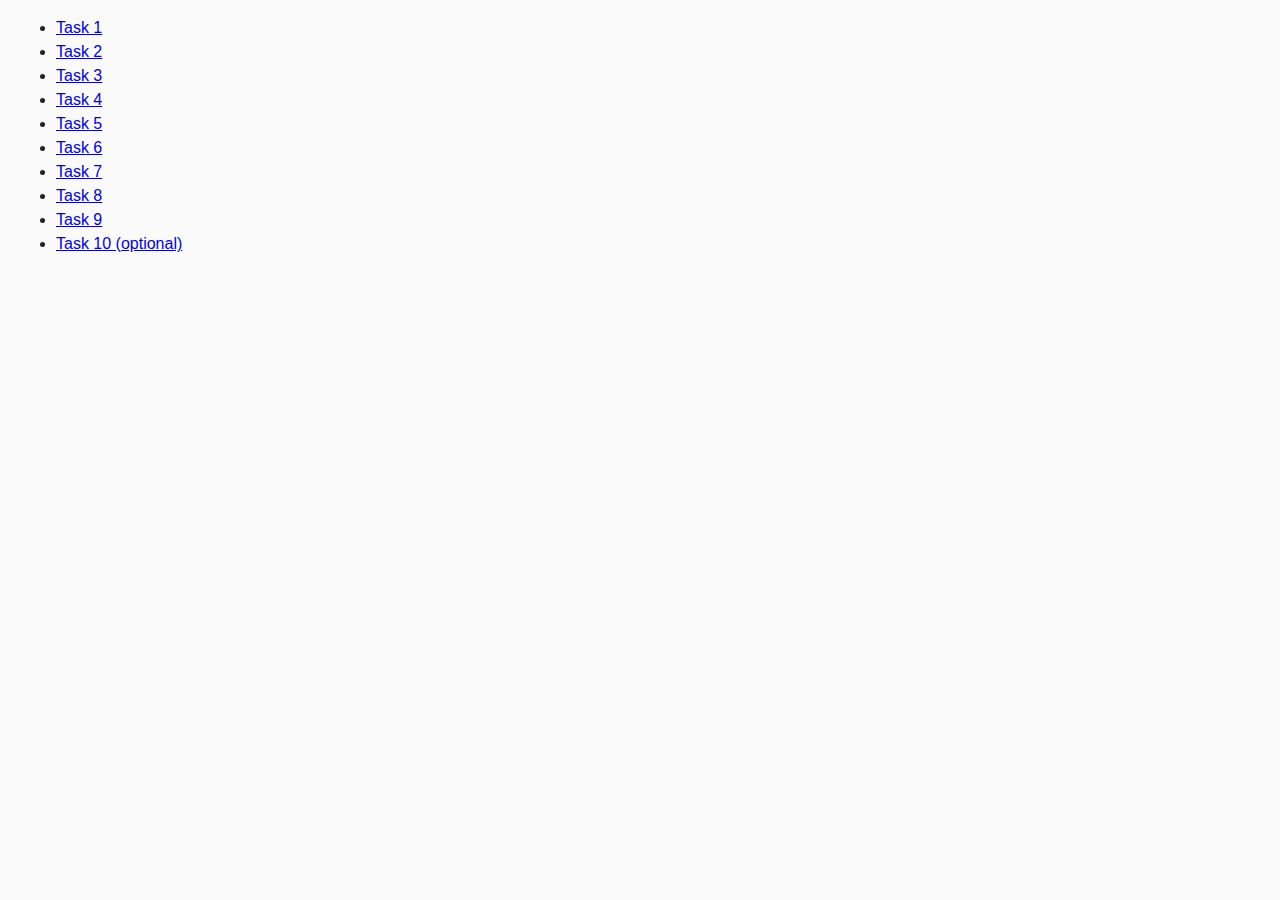
<file: index.html>
<!DOCTYPE html>
<html lang="ru">
  <head>
    <meta charset="UTF-8" />
    <meta http-equiv="X-UA-Compatible" content="IE=edge" />
    <meta name="viewport" content="width=device-width, initial-scale=1.0" />
    <title>Homework 6</title>
    <link rel="stylesheet" href="css/common.css" />
  </head>
  <body>
    <ul class="js-container">
      <li><a href="task-01.html">Task 1</a></li>
      <li><a href="task-02.html">Task 2</a></li>
      <li><a href="task-03.html">Task 3</a></li>
      <li><a href="task-04.html">Task 4</a></li>
      <li><a href="task-05.html">Task 5</a></li>
      <li><a href="task-06.html">Task 6</a></li>
      <li><a href="task-07.html">Task 7</a></li>
      <li><a href="task-08.html">Task 8</a></li>
      <li><a href="task-09.html">Task 9</a></li>
      <li><a href="task-10.html">Task 10 (optional)</a></li>
    </ul>
  </body>
</html>
</file>
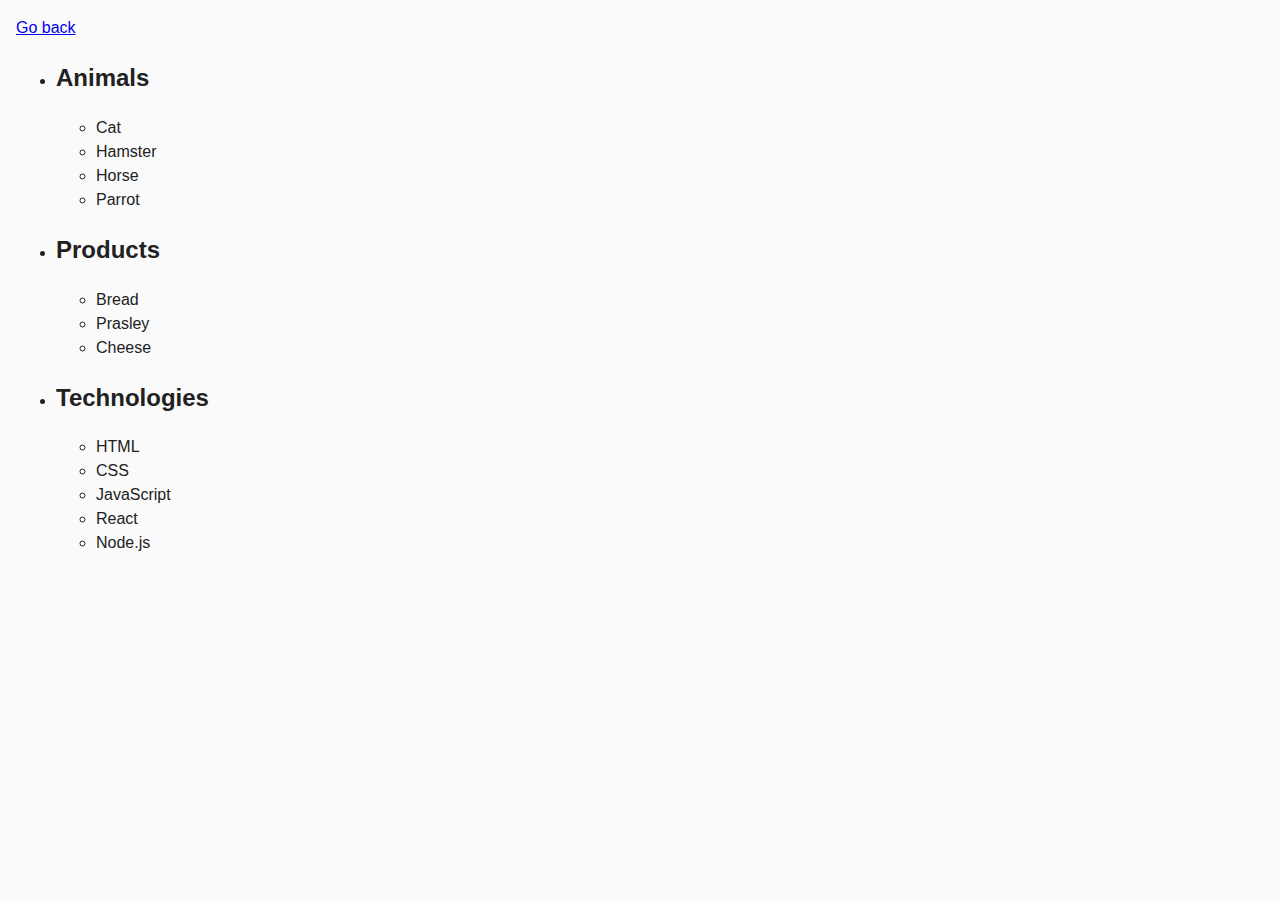
<file: task-01.html>
<!DOCTYPE html>
<html lang="ru">
  <head>
    <meta charset="UTF-8" />
    <meta http-equiv="X-UA-Compatible" content="IE=edge" />
    <meta name="viewport" content="width=device-width, initial-scale=1.0" />
    <title>Task 1</title>
    <link rel="stylesheet" href="css/common.css" />
  </head>
  <body>
    <p><a href="index.html">Go back</a></p>

    <ul id="categories">
      <li class="item">
        <h2>Animals</h2>

        <ul>
          <li>Cat</li>
          <li>Hamster</li>
          <li>Horse</li>
          <li>Parrot</li>
        </ul>
      </li>
      <li class="item">
        <h2>Products</h2>

        <ul>
          <li>Bread</li>
          <li>Prasley</li>
          <li>Cheese</li>
        </ul>
      </li>
      <li class="item">
        <h2>Technologies</h2>

        <ul>
          <li>HTML</li>
          <li>CSS</li>
          <li>JavaScript</li>
          <li>React</li>
          <li>Node.js</li>
        </ul>
      </li>
    </ul>

    <script src="js/task-01.js" type="module"></script>
  </body>
</html>
</file>
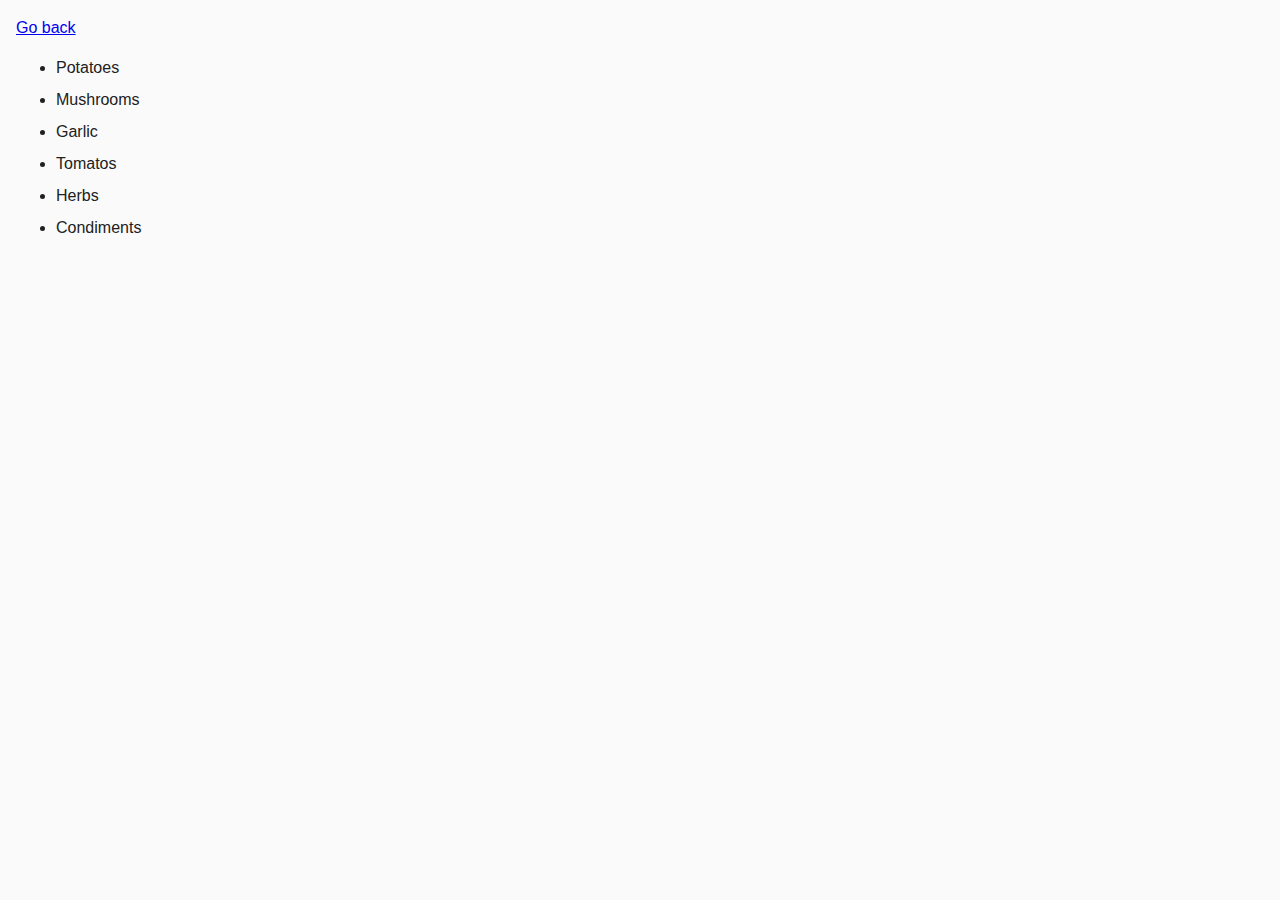
<file: task-02.html>
<!DOCTYPE html>
<html lang="ru">
  <head>
    <meta charset="UTF-8" />
    <meta http-equiv="X-UA-Compatible" content="IE=edge" />
    <meta name="viewport" content="width=device-width, initial-scale=1.0" />
    <title>Task 2</title>
    <link rel="stylesheet" href="css/common.css" />
    <style>
      .item {
        font-weight: 500;
      }

      .item:not(:last-child) {
        margin-bottom: 8px;
      }
    </style>
  </head>
  <body>
    <p><a href="index.html">Go back</a></p>

    <ul id="ingredients"></ul>

    <script src="js/task-02.js" type="module"></script>
  </body>
</html>
</file>
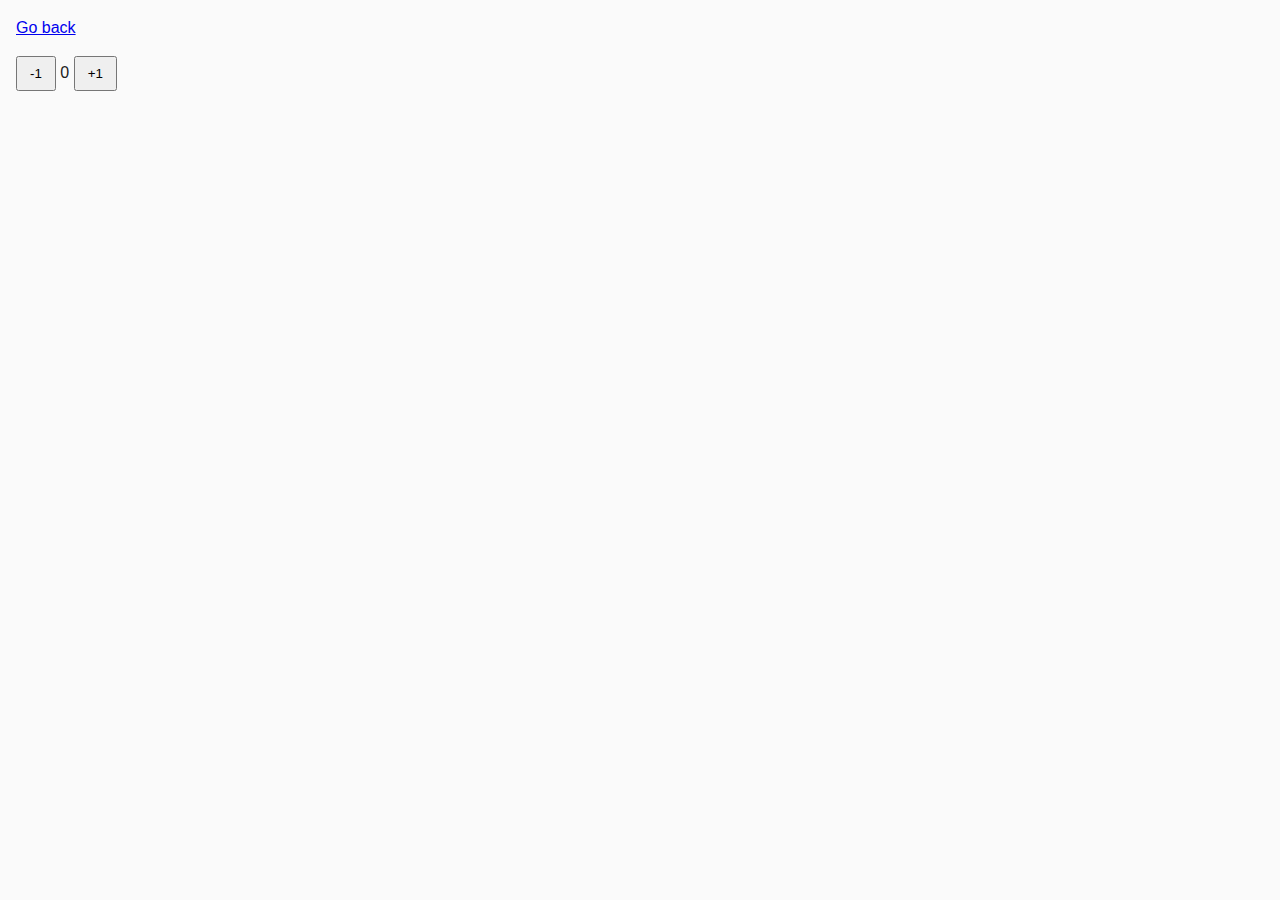
<file: task-04.html>
<!DOCTYPE html>
<html lang="ru">
  <head>
    <meta charset="UTF-8" />
    <meta http-equiv="X-UA-Compatible" content="IE=edge" />
    <meta name="viewport" content="width=device-width, initial-scale=1.0" />
    <title>Task 4</title>
    <link rel="stylesheet" href="css/common.css" />
  </head>
  <body>
    <p><a href="index.html">Go back</a></p>

    <div id="counter">
      <button type="button" data-action="decrement">-1</button>
      <span id="value">0</span>
      <button type="button" data-action="increment">+1</button>
    </div>

    <script src="js/task-04.js" type="module"></script>
  </body>
</html>
</file>
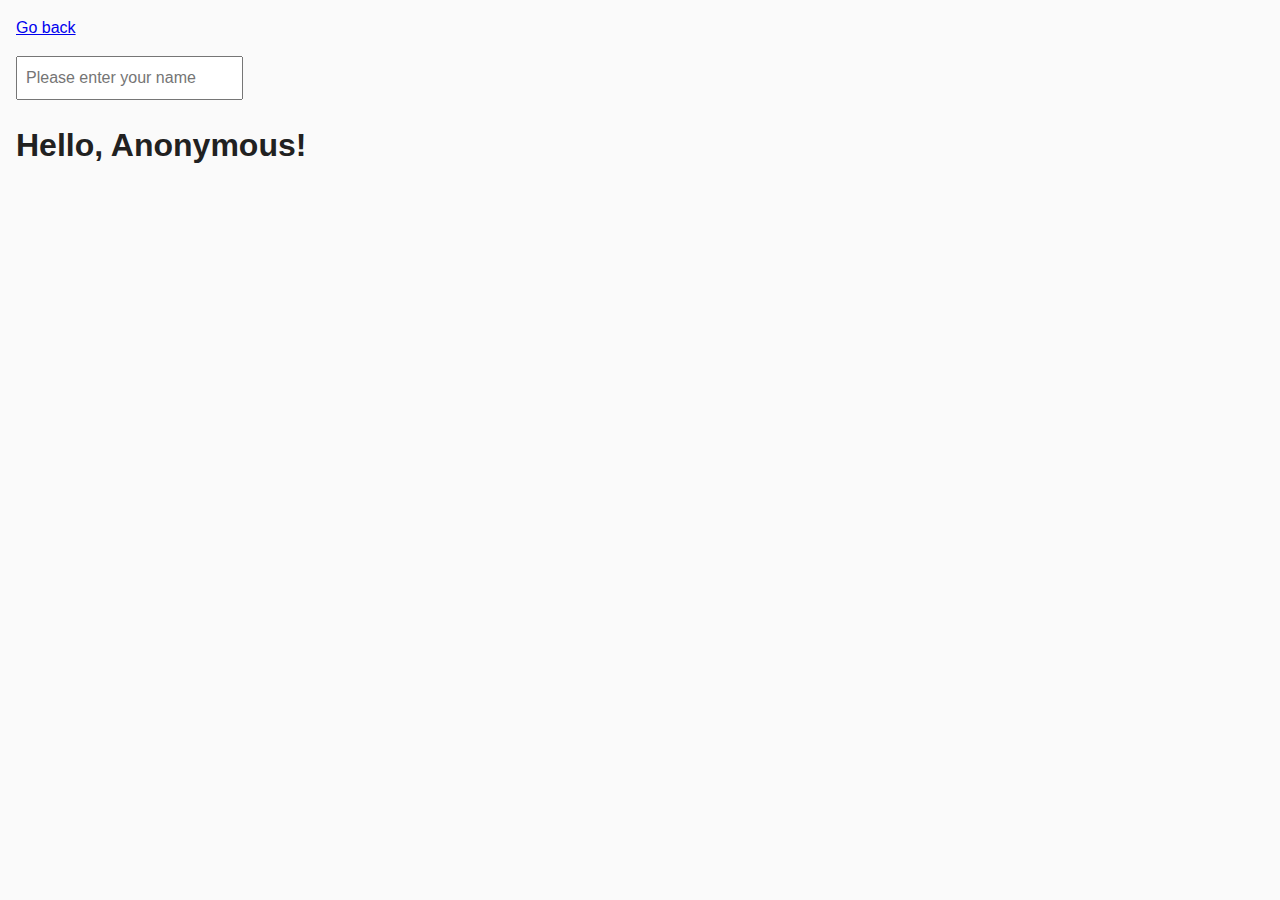
<file: task-05.html>
<!DOCTYPE html>
<html lang="ru">
  <head>
    <meta charset="UTF-8" />
    <meta http-equiv="X-UA-Compatible" content="IE=edge" />
    <meta name="viewport" content="width=device-width, initial-scale=1.0" />
    <title>Task 5</title>
    <link rel="stylesheet" href="css/common.css" />
  </head>
  <body>
    <p><a href="index.html">Go back</a></p>

    <input type="text" id="name-input" placeholder="Please enter your name" />
    <h1>Hello, <span id="name-output">Anonymous</span>!</h1>

    <script src="js/task-05.js" type="module"></script>
  </body>
</html>
</file>
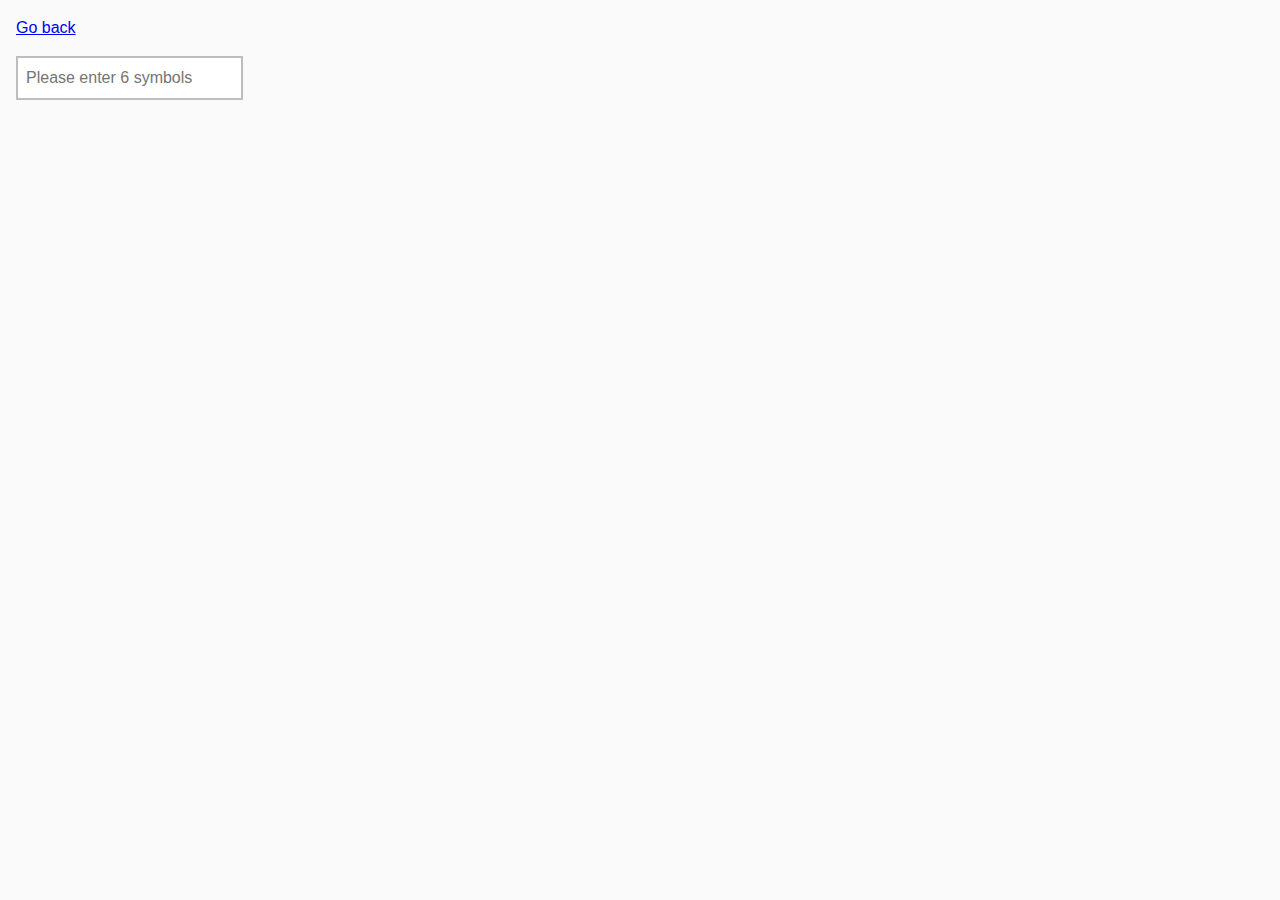
<file: task-06.html>
<!DOCTYPE html>
<html lang="ru">
  <head>
    <meta charset="UTF-8" />
    <meta http-equiv="X-UA-Compatible" content="IE=edge" />
    <meta name="viewport" content="width=device-width, initial-scale=1.0" />
    <title>Task 6</title>
    <link rel="stylesheet" href="css/common.css" />
    <style>
      #validation-input {
        border: 2px solid #bdbdbd;
      }

      #validation-input.valid {
        border-color: #4caf50;
      }

      #validation-input.invalid {
        border-color: #f44336;
      }
    </style>
  </head>
  <body>
    <p><a href="index.html">Go back</a></p>

    <input
      type="text"
      id="validation-input"
      data-length="6"
      placeholder="Please enter 6 symbols"
    />

    <script src="js/task-06.js" type="module"></script>
  </body>
</html>
</file>
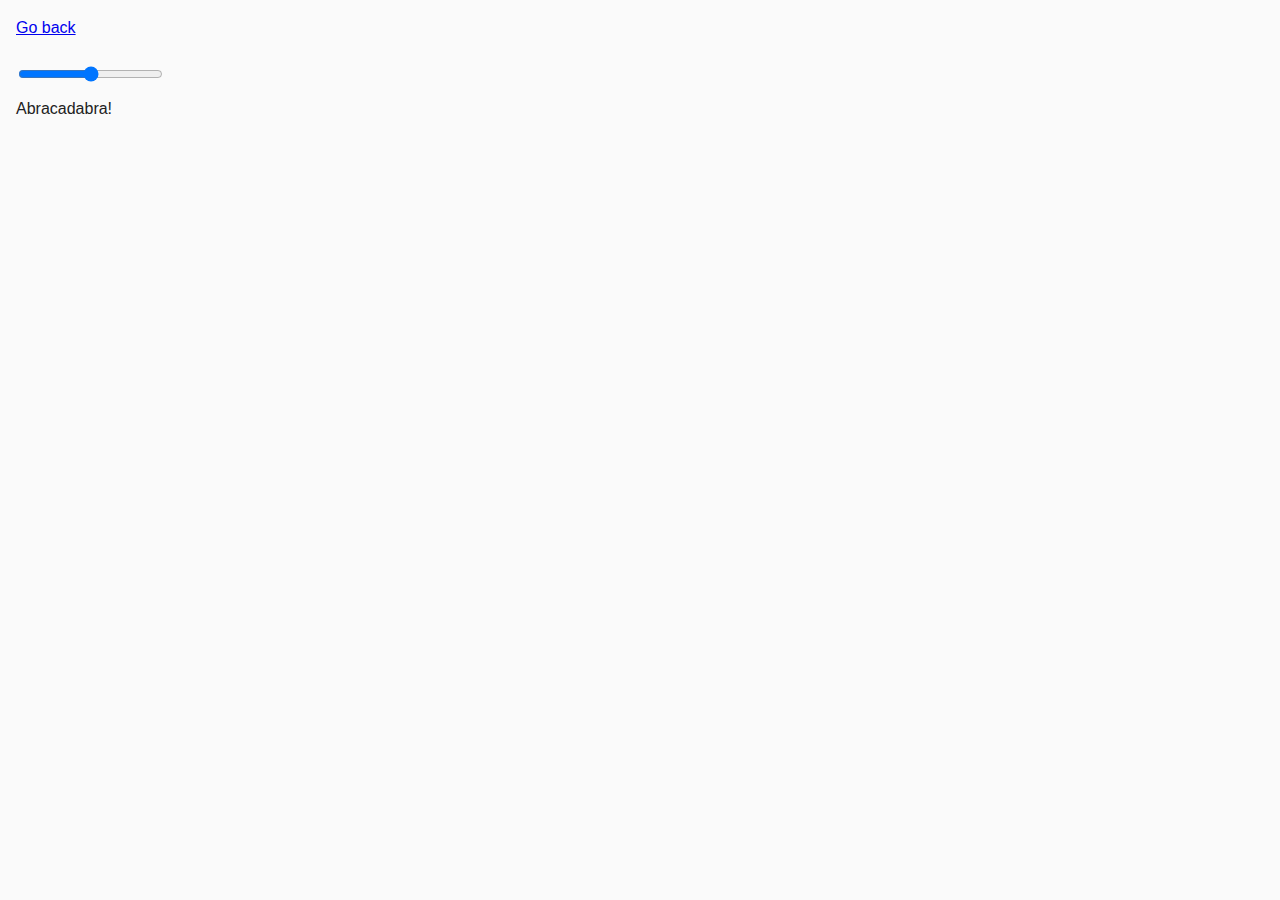
<file: task-07.html>
<!DOCTYPE html>
<html lang="ru">
  <head>
    <meta charset="UTF-8" />
    <meta http-equiv="X-UA-Compatible" content="IE=edge" />
    <meta name="viewport" content="width=device-width, initial-scale=1.0" />
    <title>Task 7</title>
    <link rel="stylesheet" href="css/common.css" />
  </head>
  <body>
    <p><a href="index.html">Go back</a></p>

    <input id="font-size-control" type="range" min="16" max="96" />
    <br />
    <span id="text" style="font-size: 45">Abracadabra!</span>

    <script src="js/task-07.js" type="module"></script>
  </body>
</html>
</file>
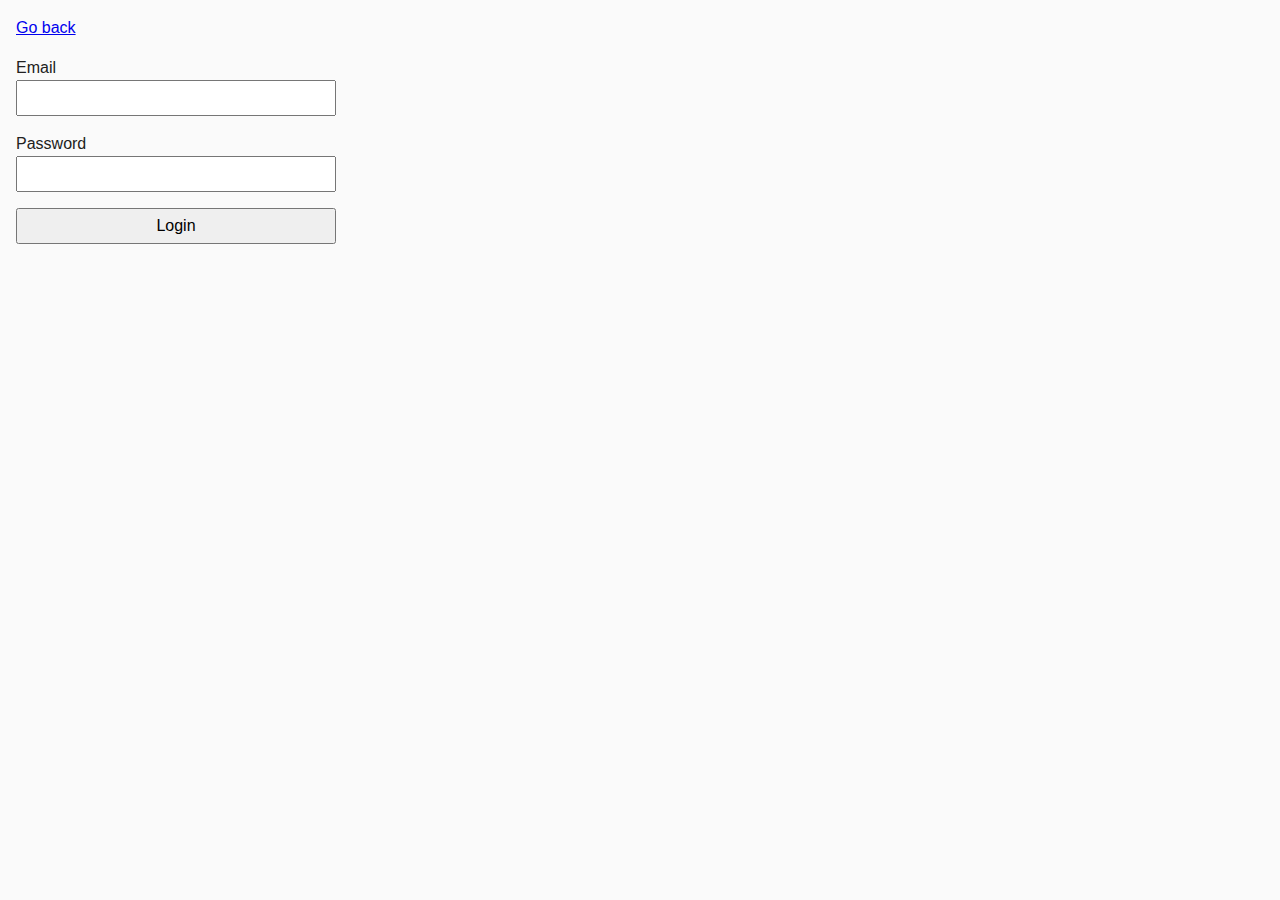
<file: task-08.html>
<!DOCTYPE html>
<html lang="ru">
  <head>
    <meta charset="UTF-8" />
    <meta http-equiv="X-UA-Compatible" content="IE=edge" />
    <meta name="viewport" content="width=device-width, initial-scale=1.0" />
    <title>Task 8</title>
    <link rel="stylesheet" href="css/common.css" />
    <style>
      .login-form {
        max-width: 320px;
        display: flex;
        flex-direction: column;
      }

      .login-form label {
        margin-bottom: 16px;
      }

      .login-form input,
      .login-form button {
        width: 100%;
        padding: 4px;
        font: inherit;
      }
    </style>
  </head>
  <body>
    <p><a href="index.html">Go back</a></p>

    <form class="login-form">
      <label>
        Email
        <input type="email" name="email" />
      </label>
      <label>
        Password
        <input type="password" name="password" />
      </label>
      <button type="submit">Login</button>
    </form>

    <script src="js/task-08.js" type="module"></script>
  </body>
</html>
</file>
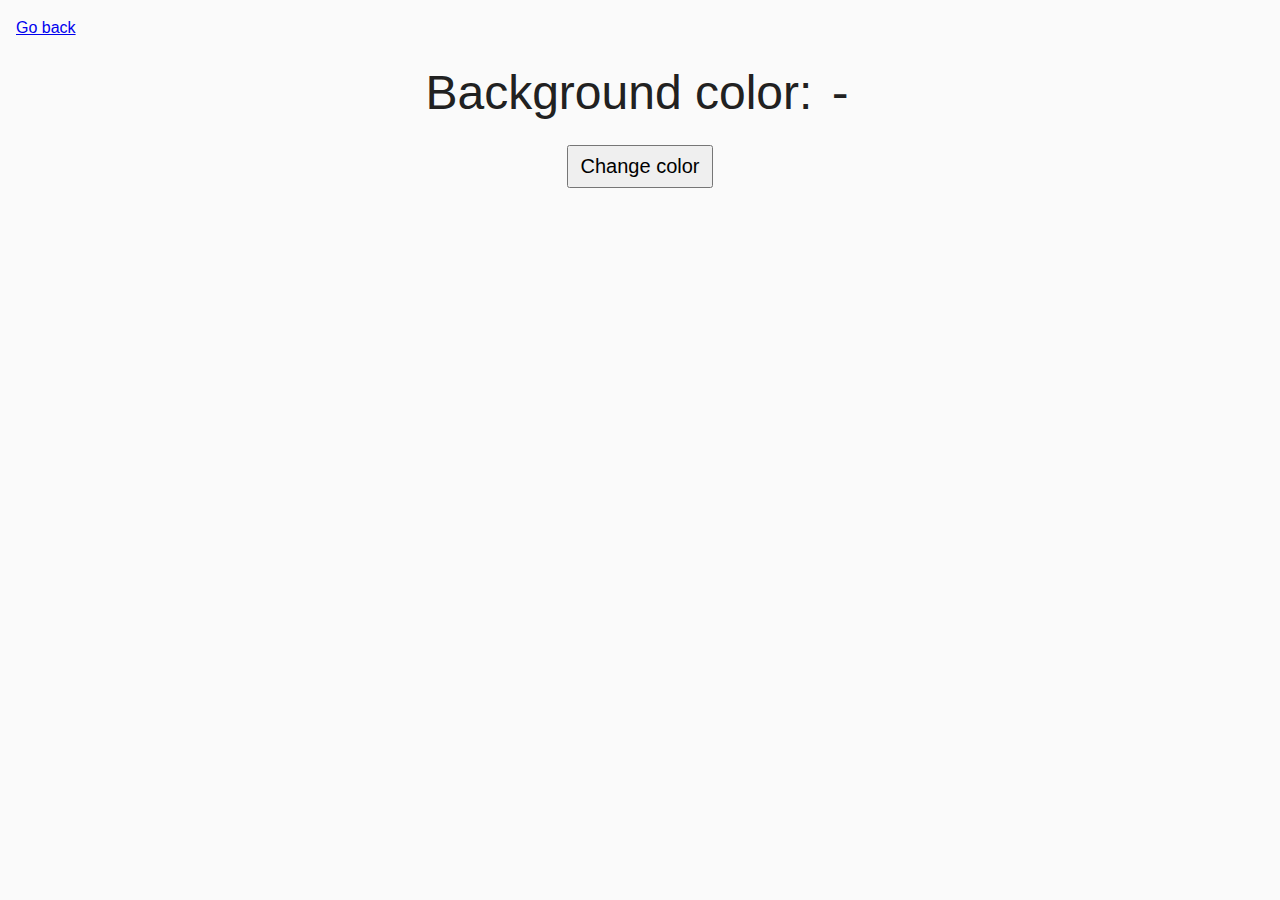
<file: task-09.html>
<!DOCTYPE html>
<html lang="ru">
  <head>
    <meta charset="UTF-8" />
    <meta http-equiv="X-UA-Compatible" content="IE=edge" />
    <meta name="viewport" content="width=device-width, initial-scale=1.0" />
    <title>Task 9</title>
    <link rel="stylesheet" href="css/common.css" />
    <style>
      .widget {
        text-align: center;
      }

      .widget p {
        margin-top: 0;
        margin-bottom: 16px;
        font-size: 48px;
      }

      .widget span {
        font-family: monospace;
      }

      .widget button {
        padding: 8px 12px;
        font-size: 20px;
        cursor: pointer;
      }
    </style>
  </head>
  <body>
    <p><a href="index.html">Go back</a></p>

    <div class="widget">
      <p>Background color: <span class="color">-</span></p>
      <button type="button" class="change-color">Change color</button>
    </div>

    <script src="js/task-09.js" type="module"></script>
  </body>
</html>
</file>
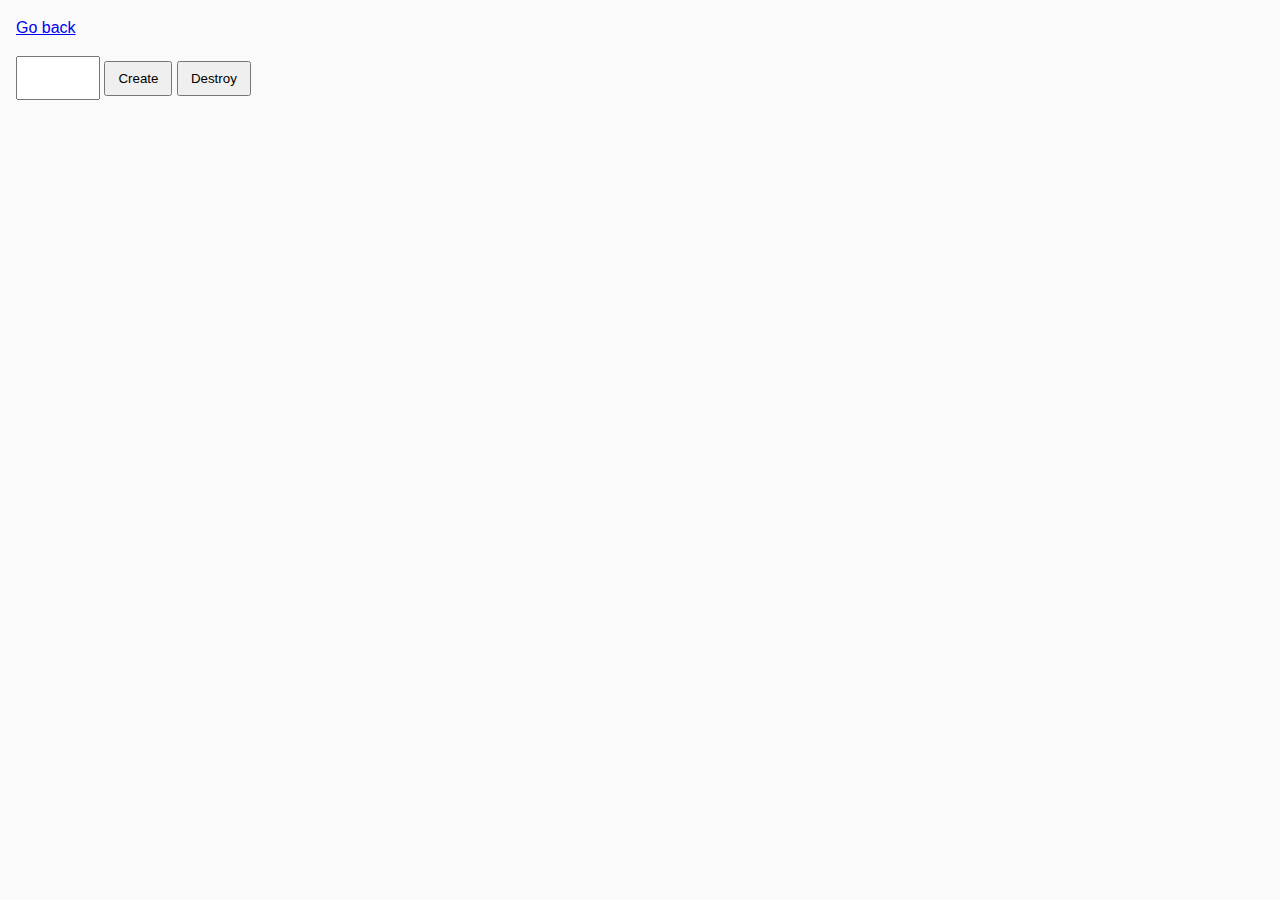
<file: task-10.html>
<!DOCTYPE html>
<html lang="ru">
  <head>
    <meta charset="UTF-8" />
    <meta http-equiv="X-UA-Compatible" content="IE=edge" />
    <meta name="viewport" content="width=device-width, initial-scale=1.0" />
    <title>Task 10 (optional)</title>
    <link rel="stylesheet" href="css/common.css" />
  </head>
  <body>
    <p><a href="index.html">Go back</a></p>

    <div id="controls">
      <input type="number" min="1" max="100" step="1" />
      <button type="button" data-create>Create</button>
      <button type="button" data-destroy>Destroy</button>
    </div>

    <div id="boxes"></div>

    <script src="js/task-10.js" type="module"></script>
  </body>
</html>
</file>
<file: css/common.css>
* {
  box-sizing: border-box;
}

body {
  margin: 16px;
  font-family: -apple-system, BlinkMacSystemFont, "Segoe UI", Roboto, Oxygen,
    Ubuntu, Cantarell, "Open Sans", "Helvetica Neue", sans-serif;
  -webkit-font-smoothing: antialiased;
  -moz-osx-font-smoothing: grayscale;
  background-color: #fafafa;
  color: #212121;
  line-height: 1.5;
}

input {
  padding: 8px;
  font: inherit;
}

button {
  padding: 8px 12px;
  cursor: pointer;
}

.gallery {
  display: flex;
  flex-wrap: wrap;
  justify-content: baseline;
  gap: 20px;
}
</file>
